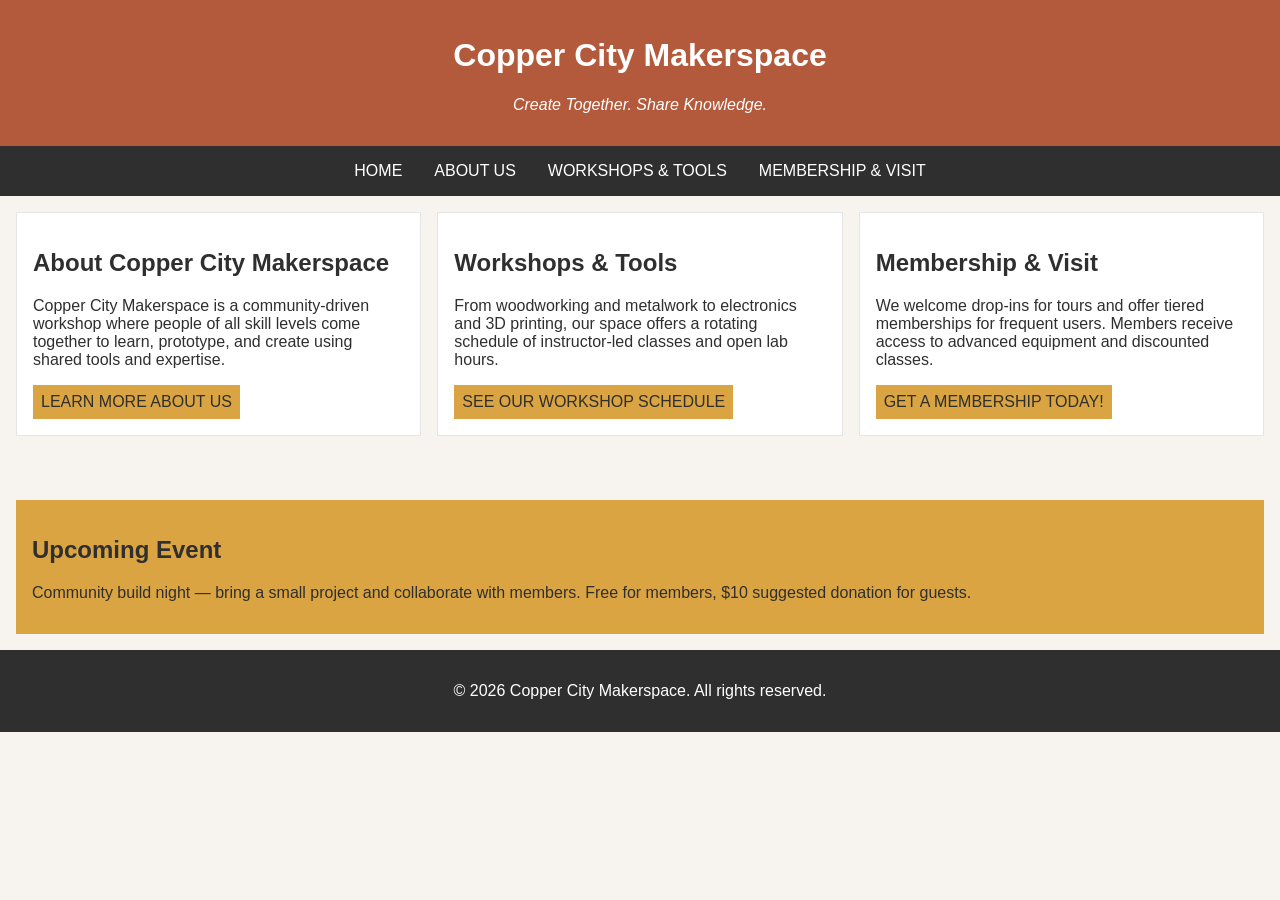
<file: index.html>
<!DOCTYPE html>
<html lang="en">
<head>
    <meta charset="UTF-8">
    <meta name="viewport" content="width=device-width, initial-scale=1.0">
    <link rel="stylesheet" href="styles.css">
    <title>Copper City Makerspace</title>
</head>
<body>
    <header>
        <h1>Copper City Makerspace</h1>
        <p>Create Together. Share Knowledge.</p>
    </header>
<nav>
    <ul>
        <li><a href="index.html">Home</a></li>
        <li><a href="about.html">About Us</a></li>
        <li><a href="workshops.html">Workshops & Tools</a></li>
        <li><a href="memberships.html">Membership & Visit</a></li>
    </ul>
</nav>
<main class="card-row">
    <section id="about">
         <h2>About Copper City Makerspace</h2>
        <p>Copper City Makerspace is a community-driven workshop where people of all skill levels come together to learn, prototype, and create using shared tools and expertise.</p>
        <a href="about.html">Learn more About Us</a>
    </section>
    <section id="workshops">
        <h2>Workshops & Tools</h2>
        <p>From woodworking and metalwork to electronics and 3D printing, our space offers a rotating schedule of instructor-led classes and open lab hours.</p>
        <a href="workshops.html">See our Workshop Schedule</a>
        </section>
        <section id="memberships">
        <h2>Membership & Visit</h2>
        <p>We welcome drop-ins for tours and offer tiered memberships for frequent users. Members receive access to advanced equipment and discounted classes.</p>
        <a href="memberships.html"> Get a Membership Today!</a>
        </section>
   
</main>
<aside>
    <h2>Upcoming Event</h2>
    <p>Community build night — bring a small project and collaborate with members. Free for members, $10 suggested donation for guests.</p>
</aside>
<footer>
    <p>&copy; 2026 Copper City Makerspace. All rights reserved.</p>
</footer>
</body>
</html>
</file>
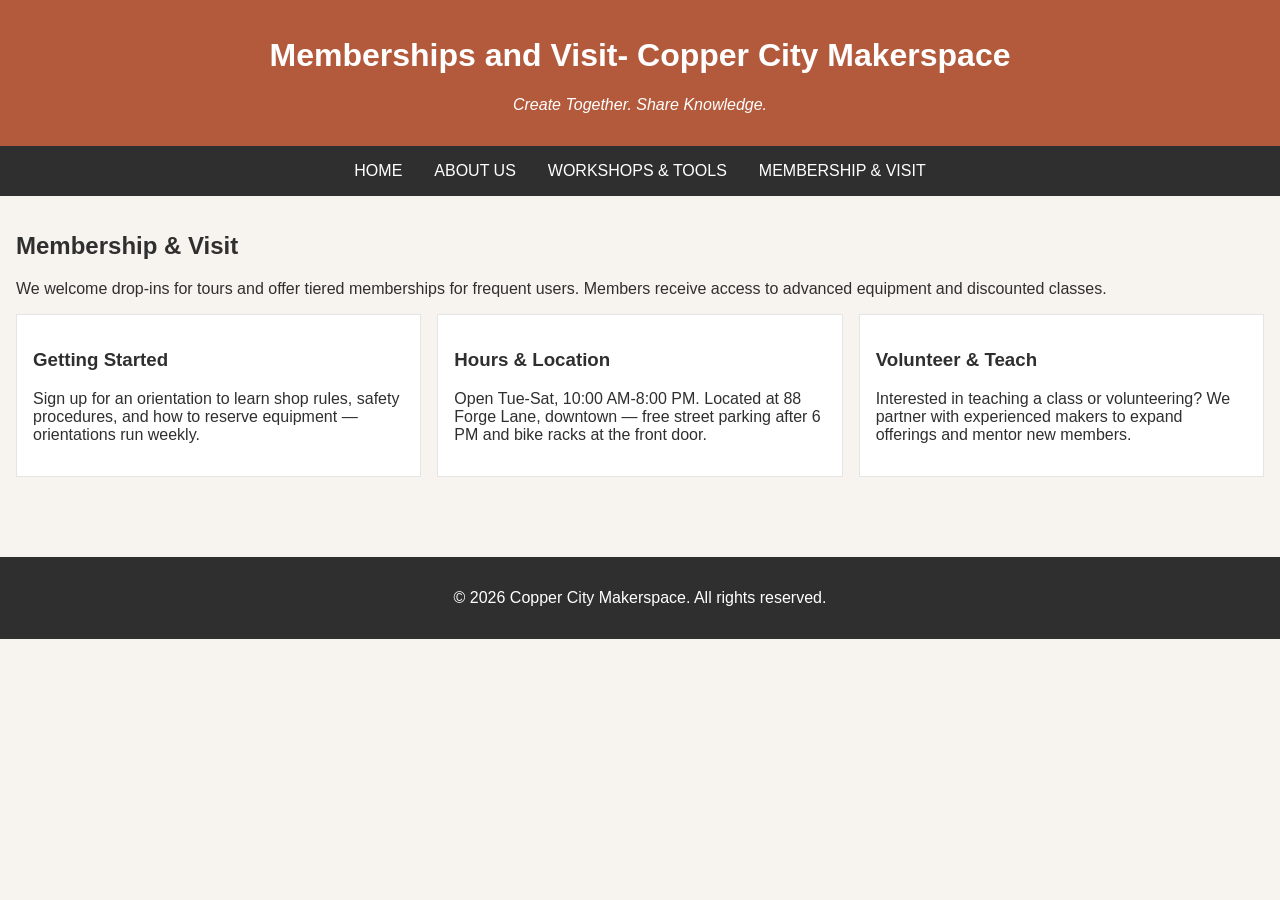
<file: memberships.html>
<!DOCTYPE html>
<html lang="en">
<head>
    <meta charset="UTF-8">
    <meta name="viewport" content="width=device-width, initial-scale=1.0">
    <link rel="stylesheet" href="styles.css">
    <title>Membership- Copper City Makerspace</title>
</head>
<body>
    <header>
        <h1>Memberships and Visit- Copper City Makerspace</h1>
        <p>Create Together. Share Knowledge.</p>
    </header>
    <nav>
    <ul>
        <li><a href="index.html">Home</a></li>
        <li><a href="about.html">About Us</a></li>
        <li><a href="workshops.html">Workshops & Tools</a></li>
        <li><a href="memberships.html">Membership & Visit</a></li>
    </ul>
</nav>
<main>
 <section id="memberships">
        <h2>Membership & Visit</h2>
        <p>We welcome drop-ins for tours and offer tiered memberships for frequent users. Members receive access to advanced equipment and discounted classes.</p>
        <div class="card-row"> 
            <section>
                <h3>Getting Started</h3>
                <p>Sign up for an orientation to learn shop rules, safety procedures, and how to reserve equipment — orientations run weekly.</p>
            </section>
            <section>
                <h3>Hours & Location</h3>
                <p>Open Tue-Sat, 10:00 AM-8:00 PM. Located at 88 Forge Lane, downtown — free street parking after 6 PM and bike racks at the front door.</p>
            </section>
            <section>
                <h3>Volunteer & Teach</h3>
                <p>Interested in teaching a class or volunteering? We partner with experienced makers to expand offerings and mentor new members.</p>
            </section>
        </div>
    </section>
</main>
<footer>
    <p>&copy; 2026 Copper City Makerspace. All rights reserved.</p>
</footer>
</body>
</html>
</file>
<file: styles.css>
/* =====  CSS by Christina Carrasquilla, updated by Jayden Hansen =====  */

/* ===== Color Palette 

Copper:#B35A3C
Charcoal:#2F2F2F
Light Background:#F7F4EF
Card Background:#FFFFFF
Soft Gold:#D9A441
Border:#E5E5E5

===== */

/* ===== GLOBAL (Base) Styles ===== */

body {
    font-family: Arial, sans-serif;
    margin: 0;
    background-color: #F7F4EF;
    color: #2F2F2F;
    display: grid;
    grid-template-columns: 1fr;
}

header {
    background-color: #B35A3C;
    color: white;
    text-align: center;
    padding: 1rem;
}

header img {
    margin-top: 0.5rem;
}
header p {
    font-style:italic;
}
nav {
    background-color: #2F2F2F;
    padding:.5rem;
}

nav ul {
    list-style: none;
    margin: 0;
    padding: 0;
}

nav a {
    color: white;
    text-decoration: none;
    padding: 0.5rem;
    display: inline-block;
    text-transform:uppercase;
}

nav a:hover {
    background-color: #B35A3C;
}

main {
    padding: 1rem;
}

main a {
    background-color:#D9A441;
    color: #2F2F2F;
    text-decoration: none;
    padding: 0.5rem;
    display: inline-block;
    text-transform:uppercase;
}

main a:hover {
    background-color: #B35A3C;
    color: white;
}

section {
    margin-bottom: 2rem;
}

.card-row section {
    background-color: white;
    border: 1px solid #E5E5E5;
    padding: 1rem;
}

img {
    display: block;
    margin-top: 0.5rem;
    max-width: 100%;
}

aside {
    background-color: #D9A441;
    padding: 1rem;
    margin: 1rem;
}

footer {
    background-color: #2F2F2F;
    color: white;
    text-align: center;
    padding: 1rem;
}
/* ======= MEDIA QUERY (MEDIUM ======*/
@media screen and (min-width:817px){
    nav ul {
        display: flex;
        justify-content: center;
        gap: 1rem;
    }

    .card-row {
        display: flex;
        gap: 1rem;
    }

    .card-row section {
        width: 30%;
    }
}
</file>
